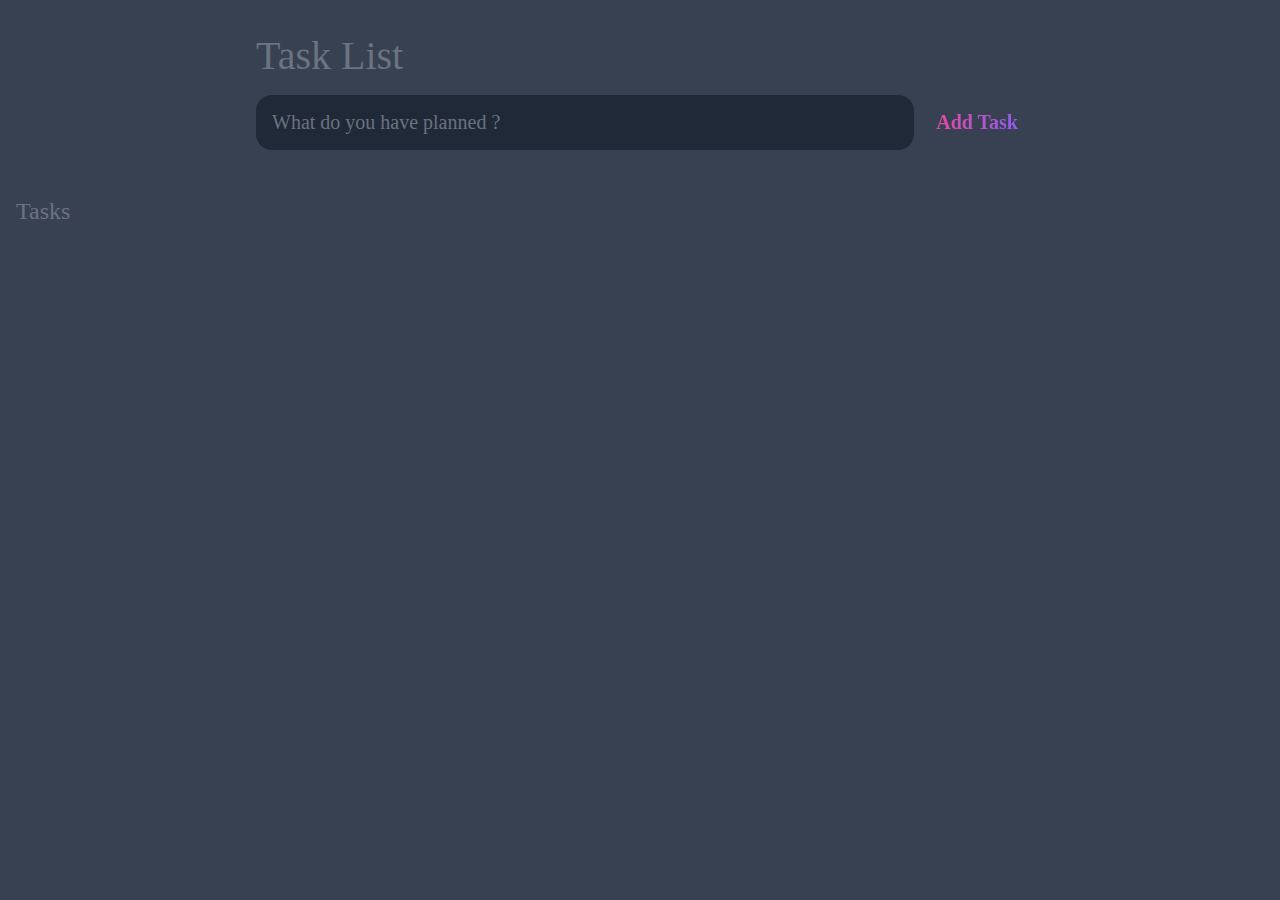
<file: index.html>
<!DOCTYPE html>
<html lang="en">
  <head>
    <meta charset="UTF-8" />
    <meta http-equiv="X-UA-Compatible" content="IE=edge" />
    <meta name="viewport" content="width=device-width, initial-scale=1.0" />
    <title>Task List</title>
    <link rel="stylesheet" href="style.css" />
  </head>
  <body>
    <header>
      <h1>Task List</h1>
      <form action="" id="new-task-form">
        <input
          type="text"
          name=""
          id="new-task-input"
          placeholder="What do you have planned ?"
        />
        <input type="submit" value="Add Task" id="new-task-submit" />
      </form>
    </header>
    <section class="task-list">
      <h2>Tasks</h2>
      <div id="tasks">
        <!-- <div class="task">
          <div class="content">
            <input type="text" class="text" value="doing exercises" readonly />
          </div>
          <div class="actions">
            <button class="edit">Edit</button>
            <button class="delete">Delete</button>
          </div>
        </div> -->
      </div>
    </section>
  </body>
  <script src="main.js"></script>
</html>
</file>
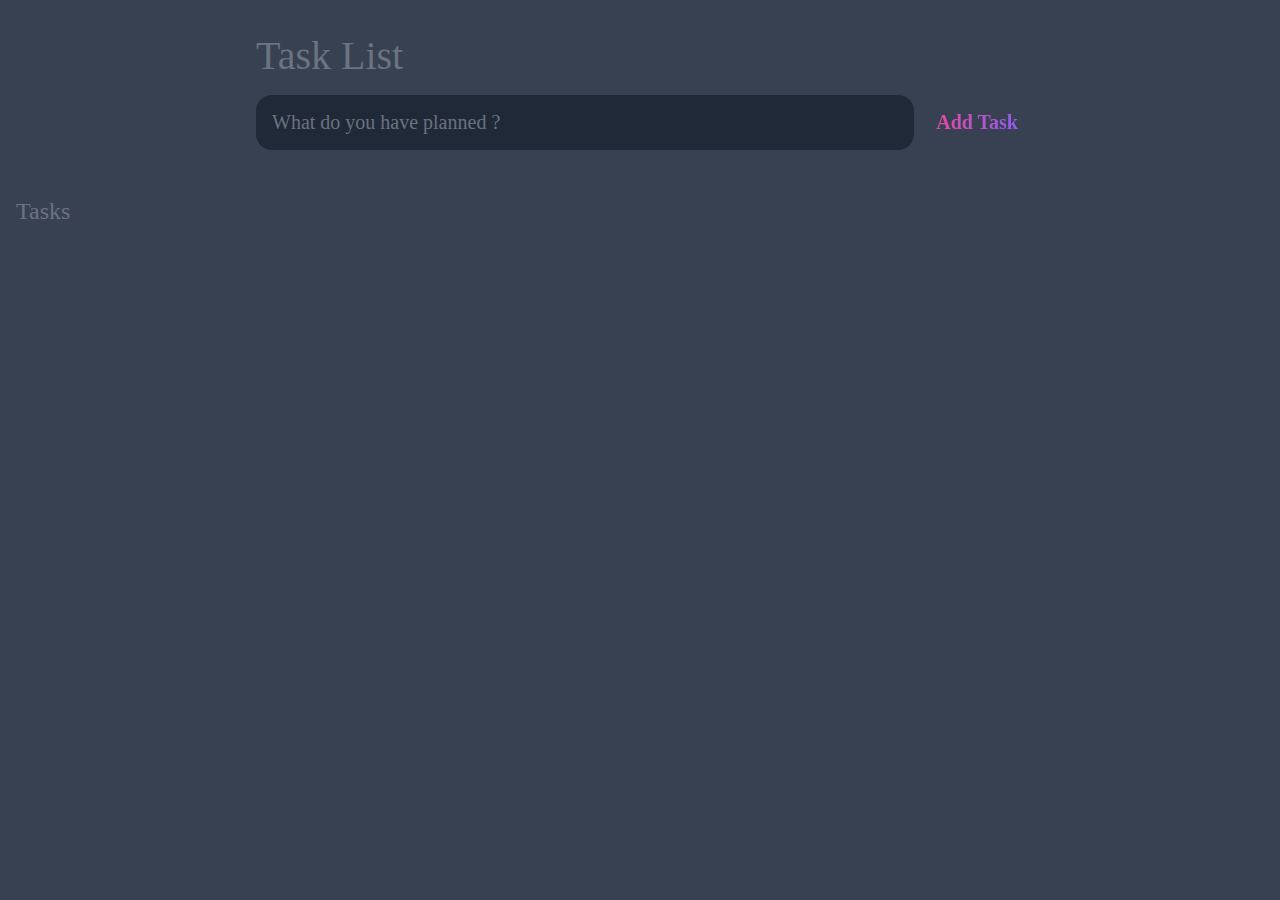
<file: html/index.html>
<!DOCTYPE html>
<html lang="en">
  <head>
    <meta charset="UTF-8" />
    <meta http-equiv="X-UA-Compatible" content="IE=edge" />
    <meta name="viewport" content="width=device-width, initial-scale=1.0" />
    <title>Task List</title>
    <link rel="stylesheet" href="/css/style.css" />
  </head>
  <body>
    <header>
      <h1>Task List</h1>
      <form action="" id="new-task-form">
        <input
          type="text"
          name=""
          id="new-task-input"
          placeholder="What do you have planned ?"
        />
        <input type="submit" value="Add Task" id="new-task-submit" />
      </form>
    </header>
    <section class="task-list">
      <h2>Tasks</h2>
      <div id="tasks">
        <!-- <div class="task">
          <div class="content">
            <input type="text" class="text" value="doing exercises" readonly />
          </div>
          <div class="actions">
            <button class="edit">Edit</button>
            <button class="delete">Delete</button>
          </div>
        </div> -->
      </div>
    </section>
  </body>
  <script src="/js/main.js"></script>
</html>
</file>
<file: style.css>
:root {
      --dark: #374151;
      --darker : #1f2937;
      --darkest: #111827;
      --gray: #6b7280;
      --light: #eee;
      --pink: #ec4899;
      --purple: #8b5cf6;
}

* { 
      box-sizing: border-box;
      margin: 0;
      font-family:  'Fira sans', 'sans-serif';
}

body{
      display: flex;
      flex-direction: column;
      min-height: 100vh;
      background: var(--dark);
      color: #fff;
}

header { 
      padding: 2rem 1rem;
      max-width: 800px;
      width: 100%;
      margin: 0 auto;
}

header h1 { 
      font-size: 2.5rem;
      font-weight: 300;
      color: var(--gray);
      margin-bottom: 1rem;
}

#new-task-form {
      display: flex;
}

input, button {
      appearance: none;
      border: none;
      outline: none;
      background: none;
}

#new-task-input {
      flex: 1 1 0%;
      background-color: var(--darker);
      padding: 1rem;
      border-radius: 1rem;
      margin-right: 1rem;
      color: var(--light);
      font-size: 1.25rem;
}

#new-task-input::placeholder{
      color:var(--gray);
}

#new-task-submit {
      color: var(--pink);
      font-size: 1.25rem;
      font-weight: 700;
      background-image: linear-gradient(to right, var(--pink),var(--purple));
      -webkit-background-clip: text;
      -webkit-text-fill-color: transparent;
      cursor: pointer;
      transition: 0.4s;
} 

#new-task-submit:hover{
      opacity: 0.8;
}

#new-task-submit:active{
      opacity: 0.6;
}

main {
      flex : 1 1 0%;
      max-width: 800px;
      width: 100%;
      margin: 0 auto;
}

.task-list{
      padding: 1rem;
}

.task-list h2{
      font-size: 1.5rem;
      font-weight: 300;
      color:var(--gray);
      margin-bottom: 1rem;
}

#tasks .task{
      display: flex;
      justify-content: space-between;
      background-color: var(--darkest);
      padding: 1rem;
      border-radius: 1rem;
      margin-bottom: 1rem;
}

#tasks .task .content{ 
      flex: 1 1 0%;
}

#tasks .task .content .text{
      color: var(--light);
      font-size: 1.125rem;
      width: 100%;
      display: block;
      transition: 0.4s;
}

#tasks .task .content .text:not(:read-only){
      color: var(--pink);
}

#tasks .task .actions {
      display: flex;
      margin: 0 -0.5rem;
}

.task .actions button {
      cursor: pointer;
      margin: 0 0.5rem;
      font-size: 1.125rem;
      font-weight: 700;
      text-transform: uppercase;
      transition: 0.4s;
}

.task .actions button:hover{
      opacity: 0.8;
}

.task .actions button:active{
      opacity: 0.6;
}

.task .actions .edit {
      background-image: linear-gradient(to right, var(--pink),var(--purple));
      -webkit-background-clip: text;
      -webkit-text-fill-color: transparent;
}

.task .actions .delete { 
      color: crimson;
}
</file>
<file: css/style.css>
:root {
      --dark: #374151;
      --darker : #1f2937;
      --darkest: #111827;
      --gray: #6b7280;
      --light: #eee;
      --pink: #ec4899;
      --purple: #8b5cf6;
}

* { 
      box-sizing: border-box;
      margin: 0;
      font-family:  'Fira sans', 'sans-serif';
}

body{
      display: flex;
      flex-direction: column;
      min-height: 100vh;
      background: var(--dark);
      color: #fff;
}

header { 
      padding: 2rem 1rem;
      max-width: 800px;
      width: 100%;
      margin: 0 auto;
}

header h1 { 
      font-size: 2.5rem;
      font-weight: 300;
      color: var(--gray);
      margin-bottom: 1rem;
}

#new-task-form {
      display: flex;
}

input, button {
      appearance: none;
      border: none;
      outline: none;
      background: none;
}

#new-task-input {
      flex: 1 1 0%;
      background-color: var(--darker);
      padding: 1rem;
      border-radius: 1rem;
      margin-right: 1rem;
      color: var(--light);
      font-size: 1.25rem;
}

#new-task-input::placeholder{
      color:var(--gray);
}

#new-task-submit {
      color: var(--pink);
      font-size: 1.25rem;
      font-weight: 700;
      background-image: linear-gradient(to right, var(--pink),var(--purple));
      -webkit-background-clip: text;
      -webkit-text-fill-color: transparent;
      cursor: pointer;
      transition: 0.4s;
} 

#new-task-submit:hover{
      opacity: 0.8;
}

#new-task-submit:active{
      opacity: 0.6;
}

main {
      flex : 1 1 0%;
      max-width: 800px;
      width: 100%;
      margin: 0 auto;
}

.task-list{
      padding: 1rem;
}

.task-list h2{
      font-size: 1.5rem;
      font-weight: 300;
      color:var(--gray);
      margin-bottom: 1rem;
}

#tasks .task{
      display: flex;
      justify-content: space-between;
      background-color: var(--darkest);
      padding: 1rem;
      border-radius: 1rem;
      margin-bottom: 1rem;
}

#tasks .task .content{ 
      flex: 1 1 0%;
}

#tasks .task .content .text{
      color: var(--light);
      font-size: 1.125rem;
      width: 100%;
      display: block;
      transition: 0.4s;
}

#tasks .task .content .text:not(:read-only){
      color: var(--pink);
}

#tasks .task .actions {
      display: flex;
      margin: 0 -0.5rem;
}

.task .actions button {
      cursor: pointer;
      margin: 0 0.5rem;
      font-size: 1.125rem;
      font-weight: 700;
      text-transform: uppercase;
      transition: 0.4s;
}

.task .actions button:hover{
      opacity: 0.8;
}

.task .actions button:active{
      opacity: 0.6;
}

.task .actions .edit {
      background-image: linear-gradient(to right, var(--pink),var(--purple));
      -webkit-background-clip: text;
      -webkit-text-fill-color: transparent;
}

.task .actions .delete { 
      color: crimson;
}
</file>
